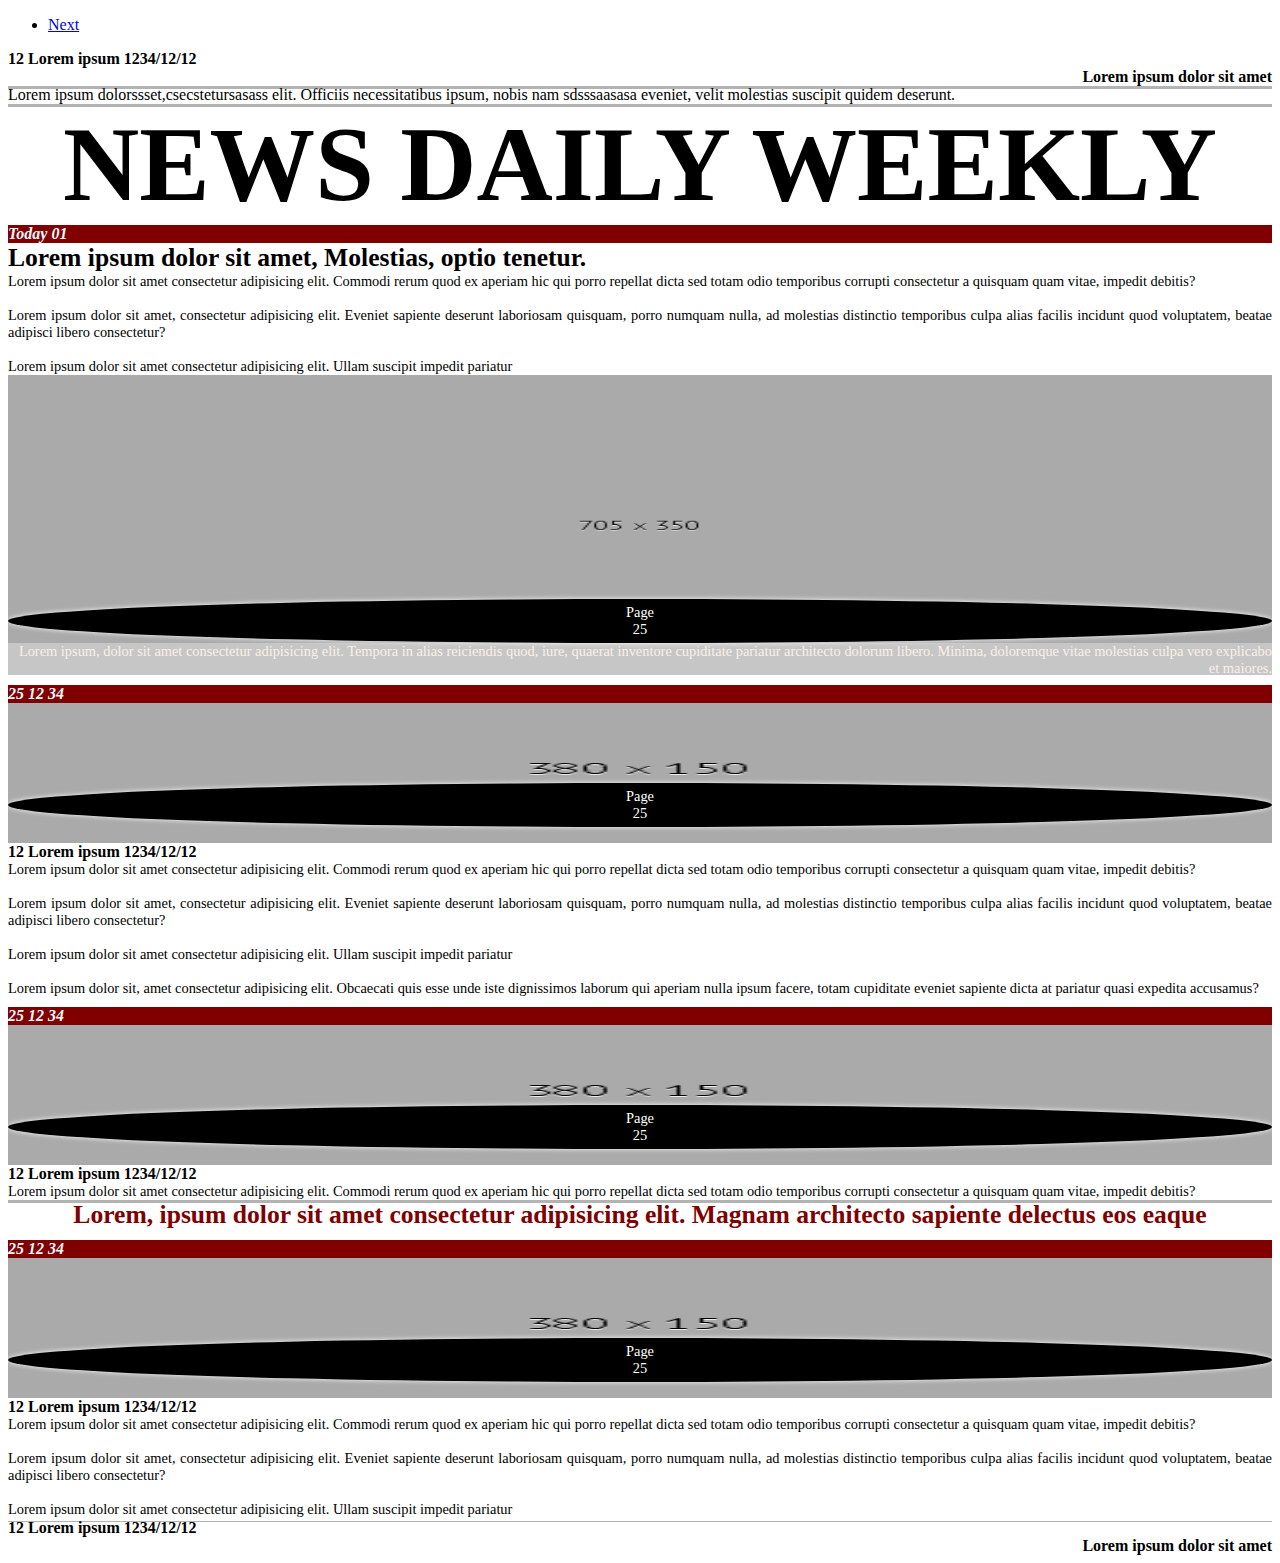
<file: NewsPaper-main/index.html>
<!DOCTYPE html>
<html lang="en">
  <head>
    <meta charset="UTF-8" />
    <meta name="viewport" content="width=device-width, initial-scale=1.0" />
    <title>Page1</title>
    <link rel="stylesheet" href="style.css" />
    <link
      href="https://cdn.jsdelivr.net/npm/bootstrap@5.0.0-beta1/dist/css/bootstrap.min.css"
      rel="stylesheet"
      integrity="sha384-giJF6kkoqNQ00vy+HMDP7azOuL0xtbfIcaT9wjKHr8RbDVddVHyTfAAsrekwKmP1"
      crossorigin="anonymous"
    />
  </head>
  <body>
    <nav aria-label="Page navigation example">
      <ul class="pagination justify-content-center">
        <li class="page-item">
          <a class="page-link" href="next.html">Next</a>
        </li>
      </ul>
    </nav>
    <div class="container bg-light p-5">
      <div class="row pt-2 shad">
        <div class="col-6 bold text-left p-0">12 Lorem ipsum 1234/12/12</div>
        <div class="col-6 bold text-right p-0">Lorem ipsum dolor sit amet</div>
      </div>
      <div class="row pt-2 shad">
        <div class="col text-justify p-0 medium">
          Lorem ipsum dolorssset,csecstetursasass elit. Officiis necessitatibus
          ipsum, nobis nam sdsssaasasa eveniet, velit molestias suscipit quidem
          deserunt.
        </div>
      </div>
      <div class="row pt-2">
        <div class="col text-center heading1 p-0">NEWS DAILY WEEKLY</div>
      </div>
      <div class="row justify-content-between">
        <div class="col-lg-4 col-md-4 col-sm-12 col-12 p-0">
          <div
            class="col-lg-4 col-md-4 col-sm-2 col-2 p-2 pt-0 pb-0 bold heading3"
            style="
              color: aliceblue;
              background-color: maroon;
              font-style: italic;
            "
          >
            Today 01
          </div>
          <div class="col-12 pt-2 heading2 text-justify">
            Lorem ipsum dolor sit amet, Molestias, optio tenetur.
          </div>
          <div class="col-12 pt-2 light text-justify details">
            Lorem ipsum dolor sit amet consectetur adipisicing elit. Commodi
            rerum quod ex aperiam hic qui porro repellat dicta sed totam odio
            temporibus corrupti consectetur a quisquam quam vitae, impedit
            debitis?
            <br /><br />
            Lorem ipsum dolor sit amet, consectetur adipisicing elit. Eveniet
            sapiente deserunt laboriosam quisquam, porro numquam nulla, ad
            molestias distinctio temporibus culpa alias facilis incidunt quod
            voluptatem, beatae adipisci libero consectetur?<br /><br />
            Lorem ipsum dolor sit amet consectetur adipisicing elit. Ullam
            suscipit impedit pariatur
          </div>
        </div>
        <div
          class="col-lg-7 col-md-7 col-sm-12 col-12 p-0 bg1 mt-lg-0 mt-md-0 mt-sm-2 mt-2"
        >
          <div
            class="col-6 offset-6 text-right p-2"
            style="color: linen; font-size: small; height: 300px"
          >
            <div class="col-12" id="empty"></div>
            <div
              class="col-2 offset-10 text-center details"
              style="
                background-color: black;
                color: white;
                border-radius: 50%;
                padding: 5px;
                box-shadow: 0px 0px 5px white;
              "
            >
              Page<br />25
            </div>
            <div
              class="details"
              style="background-color: rgba(255, 255, 255, 0.329)"
            >
              Lorem ipsum, dolor sit amet consectetur adipisicing elit. Tempora
              in alias reiciendis quod, iure, quaerat inventore cupiditate
              pariatur architecto dolorum libero. Minima, doloremque vitae
              molestias culpa vero explicabo et maiores.
            </div>
          </div>
        </div>
      </div>
      <div class="row justify-content-between">
        <div class="col-lg-4 col-md-4 col-sm-12 col-12 p-0 mt-3">
          <div
            class="col-lg-4 col-md-4 col-sm-2 col-2 p-2 pt-0 pb-0 bold heading3"
            style="
              color: aliceblue;
              background-color: maroon;
              font-style: italic;
              position: relative;
              top: 10px;
            "
          >
            25 12 34
          </div>
          <div class="col-12 p-1 bg2 offset-0" style="height: 150px">
            <div class="col-6 offset-6" style="height: 100%">
              <div class="col-12" style="height: 60%"></div>
              <div
                class="col-3 offset-9 text-center details"
                style="
                  background-color: black;
                  color: white;
                  border-radius: 50%;
                  padding: 5px;
                  box-shadow: 0px 0px 5px white;
                "
              >
                Page<br />25
              </div>
            </div>
          </div>
          <div class="col-12 bold text-left p-0">12 Lorem ipsum 1234/12/12</div>
          <div class="col-12 pt-2 light text-justify details">
            Lorem ipsum dolor sit amet consectetur adipisicing elit. Commodi
            rerum quod ex aperiam hic qui porro repellat dicta sed totam odio
            temporibus corrupti consectetur a quisquam quam vitae, impedit
            debitis?
            <br /><br />
            Lorem ipsum dolor sit amet, consectetur adipisicing elit. Eveniet
            sapiente deserunt laboriosam quisquam, porro numquam nulla, ad
            molestias distinctio temporibus culpa alias facilis incidunt quod
            voluptatem, beatae adipisci libero consectetur?<br /><br />
            Lorem ipsum dolor sit amet consectetur adipisicing elit. Ullam
            suscipit impedit pariatur<br />
            <br />
            Lorem ipsum dolor sit, amet consectetur adipisicing elit. Obcaecati
            quis esse unde iste dignissimos laborum qui aperiam nulla ipsum
            facere, totam cupiditate eveniet sapiente dicta at pariatur quasi
            expedita accusamus?
          </div>
        </div>
        <div class="col-lg-3 col-md-3 col-sm-12 col-12 p-0 mt-3">
          <div
            class="col-lg-4 col-md-4 col-sm-2 col-2 p-2 pt-0 pb-0 bold heading3"
            style="
              color: aliceblue;
              background-color: maroon;
              font-style: italic;
              position: relative;
              top: 10px;
            "
          >
            25 12 34
          </div>
          <div class="col-12 p-1 bg3 offset-0" style="height: 150px">
            <div class="col-6 offset-6" style="height: 100%">
              <div class="col-12" style="height: 60%"></div>
              <div
                class="col-3 col-md-4 offset-md-8 offset-9 text-center details"
                style="
                  background-color: black;
                  color: white;
                  border-radius: 50%;
                  padding: 5px;
                  box-shadow: 0px 0px 5px white;
                "
              >
                Page<br />25
              </div>
            </div>
          </div>
          <div class="col-12 bold text-left p-0">12 Lorem ipsum 1234/12/12</div>
          <div class="col-12 pt-2 pb-2 light text-justify details shad">
            Lorem ipsum dolor sit amet consectetur adipisicing elit. Commodi
            rerum quod ex aperiam hic qui porro repellat dicta sed totam odio
            temporibus corrupti consectetur a quisquam quam vitae, impedit
            debitis?
          </div>
          <div class="col-12 pt-2 heading2 text-center" style="color: maroon">
            Lorem, ipsum dolor sit amet consectetur adipisicing elit. Magnam
            architecto sapiente delectus eos eaque
          </div>
        </div>
        <div class="col-lg-3 col-md-3 col-sm-12 col-12 p-0 mt-3">
          <div
            class="col-lg-4 col-md-4 col-sm-2 col-2 p-2 pt-0 pb-0 bold heading3"
            style="
              color: aliceblue;
              background-color: maroon;
              font-style: italic;
              position: relative;
              top: 10px;
            "
          >
            25 12 34
          </div>
          <div class="col-12 p-1 bg4 offset-0" style="height: 150px">
            <div class="col-6 offset-6" style="height: 100%">
              <div class="col-12" style="height: 60%"></div>
              <div
                class="col-3 col-md-4 offset-md-8 offset-9 text-center details"
                style="
                  background-color: black;
                  color: white;
                  border-radius: 50%;
                  padding: 5px;
                  box-shadow: 0px 0px 5px white;
                "
              >
                Page<br />25
              </div>
            </div>
          </div>
          <div class="col-12 bold text-left p-0">12 Lorem ipsum 1234/12/12</div>
          <div class="col-12 pt-2 light text-justify details">
            Lorem ipsum dolor sit amet consectetur adipisicing elit. Commodi
            rerum quod ex aperiam hic qui porro repellat dicta sed totam odio
            temporibus corrupti consectetur a quisquam quam vitae, impedit
            debitis?
            <br /><br />
            Lorem ipsum dolor sit amet, consectetur adipisicing elit. Eveniet
            sapiente deserunt laboriosam quisquam, porro numquam nulla, ad
            molestias distinctio temporibus culpa alias facilis incidunt quod
            voluptatem, beatae adipisci libero consectetur?<br /><br />
            Lorem ipsum dolor sit amet consectetur adipisicing elit. Ullam
            suscipit impedit pariatur
          </div>
        </div>
      </div>
      <div class="row pt-5 shad">
        <div class="col-12" style="height: 1px"></div>
      </div>
      <div class="row pt-2">
        <div class="col-6 bold text-left p-0">12 Lorem ipsum 1234/12/12</div>
        <div class="col-6 bold text-right p-0">Lorem ipsum dolor sit amet</div>
      </div>
    </div>
    <script
      src="https://cdn.jsdelivr.net/npm/bootstrap@5.0.0-beta1/dist/js/bootstrap.bundle.min.js"
      integrity="sha384-ygbV9kiqUc6oa4msXn9868pTtWMgiQaeYH7/t7LECLbyPA2x65Kgf80OJFdroafW"
      crossorigin="anonymous"
    ></script>
  </body>
</html>
</file>
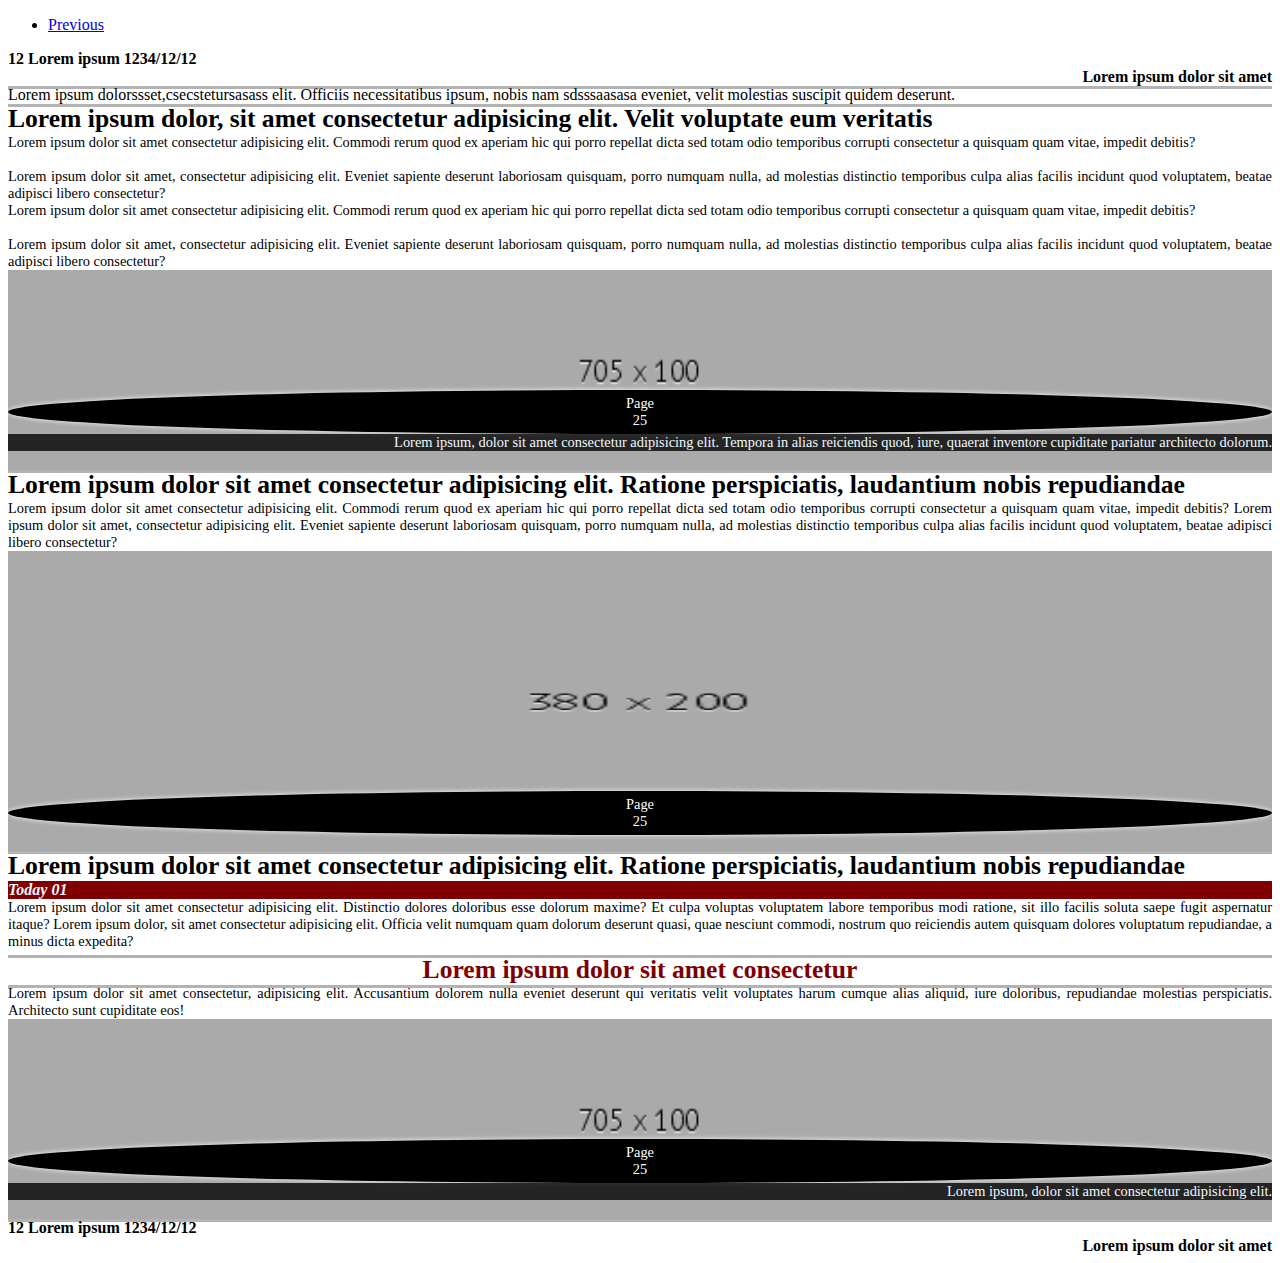
<file: NewsPaper-main/next.html>
<!DOCTYPE html>
<html lang="en">
  <head>
    <meta charset="UTF-8" />
    <meta name="viewport" content="width=device-width, initial-scale=1.0" />
    <title>Page2</title>
    <link rel="stylesheet" href="style.css" />
    <link
      href="https://cdn.jsdelivr.net/npm/bootstrap@5.0.0-beta1/dist/css/bootstrap.min.css"
      rel="stylesheet"
      integrity="sha384-giJF6kkoqNQ00vy+HMDP7azOuL0xtbfIcaT9wjKHr8RbDVddVHyTfAAsrekwKmP1"
      crossorigin="anonymous"
    />
  </head>
  <body>
    <nav aria-label="Page navigation example">
      <ul class="pagination justify-content-center">
        <li class="page-item">
          <a class="page-link" href="index.html">Previous</a>
        </li>
      </ul>
    </nav>
    <div class="container bg-light p-5">
      <div class="row pt-2 shad">
        <div class="col-6 bold text-left p-0">12 Lorem ipsum 1234/12/12</div>
        <div class="col-6 bold text-right p-0">Lorem ipsum dolor sit amet</div>
      </div>
      <div class="row pt-2 shad">
        <div class="col text-justify p-0 medium">
          Lorem ipsum dolorssset,csecstetursasass elit. Officiis necessitatibus
          ipsum, nobis nam sdsssaasasa eveniet, velit molestias suscipit quidem
          deserunt.
        </div>
      </div>
      <div class="row pt-2 pb-5 justify-content-between shad">
        <div class="col-md-8 col-12 p-0">
          <div class="col-12 pt-2 heading2 text-justify">
            Lorem ipsum dolor, sit amet consectetur adipisicing elit. Velit
            voluptate eum veritatis
          </div>
          <div class="row p-0">
            <div class="col-md-6 col-12 pt-2 light text-justify details">
              Lorem ipsum dolor sit amet consectetur adipisicing elit. Commodi
              rerum quod ex aperiam hic qui porro repellat dicta sed totam odio
              temporibus corrupti consectetur a quisquam quam vitae, impedit
              debitis?
              <br /><br />
              Lorem ipsum dolor sit amet, consectetur adipisicing elit. Eveniet
              sapiente deserunt laboriosam quisquam, porro numquam nulla, ad
              molestias distinctio temporibus culpa alias facilis incidunt quod
              voluptatem, beatae adipisci libero consectetur?
            </div>
            <div class="col-md-6 col-12 pt-2 light text-justify details">
              Lorem ipsum dolor sit amet consectetur adipisicing elit. Commodi
              rerum quod ex aperiam hic qui porro repellat dicta sed totam odio
              temporibus corrupti consectetur a quisquam quam vitae, impedit
              debitis?
              <br /><br />
              Lorem ipsum dolor sit amet, consectetur adipisicing elit. Eveniet
              sapiente deserunt laboriosam quisquam, porro numquam nulla, ad
              molestias distinctio temporibus culpa alias facilis incidunt quod
              voluptatem, beatae adipisci libero consectetur?
            </div>
          </div>
        </div>
        <div class="col-md-3 col-12 p-0 mt-2 bg5">
          <div
            class="col-12 text-right p-2"
            style="color: aliceblue; font-size: small; height: 200px"
          >
            <div class="col-12" style="height: 60%"></div>
            <div
              class="col-md-2 col-1 offset-11 offset-md-10 text-center details"
              style="
                background-color: black;
                color: white;
                border-radius: 50%;
                padding: 5px;
                box-shadow: 0px 0px 5px white;
              "
            >
              Page<br />25
            </div>
            <div
              class="light text-right details"
              style="background-color: rgba(0, 0, 0, 0.788)"
            >
              Lorem ipsum, dolor sit amet consectetur adipisicing elit. Tempora
              in alias reiciendis quod, iure, quaerat inventore cupiditate
              pariatur architecto dolorum.
            </div>
          </div>
        </div>
      </div>
      <div class="row pt-2 pb-3 shad">
        <div class="col-12 p-0 pt-2 heading2 text-justify">
          Lorem ipsum dolor sit amet consectetur adipisicing elit. Ratione
          perspiciatis, laudantium nobis repudiandae
        </div>
        <div class="col-12">
          <div class="row p-0 justify-content-between">
            <div class="col-md-4 col-12 p-0 pt-2 light text-justify details">
              Lorem ipsum dolor sit amet consectetur adipisicing elit. Commodi
              rerum quod ex aperiam hic qui porro repellat dicta sed totam odio
              temporibus corrupti consectetur a quisquam quam vitae, impedit
              debitis? Lorem ipsum dolor sit amet, consectetur adipisicing elit.
              Eveniet sapiente deserunt laboriosam quisquam, porro numquam
              nulla, ad molestias distinctio temporibus culpa alias facilis
              incidunt quod voluptatem, beatae adipisci libero consectetur?
            </div>
            <div class="col-md-7 col-12 p-0 mt-2 bg6">
              <div
                class="col-12 text-right p-2"
                style="color: aliceblue; font-size: small; height: 300px"
              >
                <div class="col-12" style="height: 80%"></div>
                <div
                  class="col-1 offset-11 text-center details"
                  style="
                    background-color: black;
                    color: white;
                    border-radius: 50%;
                    padding: 5px;
                    box-shadow: 0px 0px 5px white;
                  "
                >
                  Page<br />25
                </div>
              </div>
            </div>
          </div>
        </div>
      </div>
      <div class="row shad">
        <div class="col-12 p-0 pt-2 heading2 text-justify">
          Lorem ipsum dolor sit amet consectetur adipisicing elit. Ratione
          perspiciatis, laudantium nobis repudiandae
        </div>
        <div class="col-12">
          <div class="row p-0 pb-3 justify-content-between">
            <div class="col-md-4 col-12 p-0 pt-2 text-justify">
              <div
                class="col-lg-4 col-md-4 col-sm-2 col-2 p-2 pt-0 pb-0 bold heading3"
                style="
                  color: aliceblue;
                  background-color: maroon;
                  font-style: italic;
                "
              >
                Today 01
              </div>
              <div class="col-12 pt-2 light text-justify details">
                Lorem ipsum dolor sit amet consectetur adipisicing elit.
                Distinctio dolores doloribus esse dolorum maxime? Et culpa
                voluptas voluptatem labore temporibus modi ratione, sit illo
                facilis soluta saepe fugit aspernatur itaque? Lorem ipsum dolor,
                sit amet consectetur adipisicing elit. Officia velit numquam
                quam dolorum deserunt quasi, quae nesciunt commodi, nostrum quo
                reiciendis autem quisquam dolores voluptatum repudiandae, a
                minus dicta expedita?
              </div>
            </div>
            <div class="col-md-3 col-12 p-0 pt-2 text-justify">
              <div class="col-12 shad" style="height: 5px"></div>
              <div
                class="col-12 p-0 mt-2 pb-2 shad heading2 text-center"
                style="color: maroon"
              >
                Lorem ipsum dolor sit amet consectetur
              </div>
              <div class="pt-2 light text-justify details">
                Lorem ipsum dolor sit amet consectetur, adipisicing elit.
                Accusantium dolorem nulla eveniet deserunt qui veritatis velit
                voluptates harum cumque alias aliquid, iure doloribus,
                repudiandae molestias perspiciatis. Architecto sunt cupiditate
                eos!
              </div>
            </div>
            <div class="col-md-3 col-12 p-0 mt-2 bg5">
              <div
                class="col-12 text-right p-2"
                style="color: aliceblue; font-size: small; height: 200px"
              >
                <div class="col-12" style="height: 60%"></div>
                <div
                  class="col-md-2 col-1 offset-11 offset-md-10 text-center details"
                  style="
                    background-color: black;
                    color: white;
                    border-radius: 50%;
                    padding: 5px;
                    box-shadow: 0px 0px 5px white;
                  "
                >
                  Page<br />25
                </div>
                <div
                  class="light text-right details"
                  style="background-color: rgba(0, 0, 0, 0.788)"
                >
                  Lorem ipsum, dolor sit amet consectetur adipisicing elit.
                </div>
              </div>
            </div>
          </div>
        </div>
      </div>
      <div class="row pt-2">
        <div class="col-6 bold text-left p-0">12 Lorem ipsum 1234/12/12</div>
        <div class="col-6 bold text-right p-0">Lorem ipsum dolor sit amet</div>
      </div>
    </div>
    <script
      src="https://cdn.jsdelivr.net/npm/bootstrap@5.0.0-beta1/dist/js/bootstrap.bundle.min.js"
      integrity="sha384-ygbV9kiqUc6oa4msXn9868pTtWMgiQaeYH7/t7LECLbyPA2x65Kgf80OJFdroafW"
      crossorigin="anonymous"
    ></script>
  </body>
</html>
</file>
<file: NewsPaper-main/style.css>
.bold
{
    font-weight: bolder;
}
.medium
{
    font-weight: 500;
}
.light
{
    font-weight: normal;
}
.text-left
{
    text-align: left;
}
.text-right
{
    text-align: right;
}
.text-center
{
    text-align: center;
}
.text-justify
{
    text-align: justify;
}
.shad
{
    box-shadow: 0px 3px rgb(180, 179, 179);
}
.heading1
{
    font-size: 6.6rem;
    font-weight: 700;
    color: black;
}
.heading2
{
    font-size: 1.6rem;
    font-weight: 800;
    color: black;   
}
.heading3
{
    font-size: 1rem;
}
.details
{
    font-size: 0.9rem;
}
.bg1
{
    background-image: url("./media/705x350.gif");
    background-size: 100% 100%;
}
.bg2
{
    background-image: url("./media/380x150.gif");
    background-size: 100% 100%;
}
.bg3
{
    background-image: url("./media/380x150.gif");
    background-size: 100% 100%;
}
.bg4
{
    background-image: url("./media/380x150.gif");
    background-size: 100% 100%;
}
.bg5
{
    
    background-image: url("./media/705x100.gif");
    background-size: 100% 100%;   
}
.bg6
{
    
    background-image: url("./media/380x200.gif");
    background-size: 100% 100%;   
}
#empty
{
    height:14rem;
}
@media (min-width:992px) and (max-width:1200px)
{
    .heading1{
        font-size: 5rem;
    }
    .heading2{
        font-size: 1.3rem;
    }
    .heading3{
        font-size: 0.8rem;
    }
    .container{
        font-size: 13px;
    }
    #empty
    {
        height:12rem;
    }
   
}
@media (min-width:768px) and (max-width:992px)
{
    .container{
        font-size: 13px;
    }
    .heading1{
        font-size: 4rem;
    }
    .heading2{
        font-size: 0.8rem;
    }
    .heading3{
        font-size: 0.5rem;
    }
    
    .details{
        font-size: 0.6rem;
    }
    #empty
    {
        height:9rem;
    }
}
@media (min-width:576px) and (max-width:768px)
{
    .heading1{
        font-size: 2.8rem;
    }
    .heading2{
        font-size: 1rem;
    }
    .heading3{
        font-size: 0.5rem;
    }
    .container{
        font-size: 10px;
    }
    .details{
        font-size: 0.6rem;
    }
    #empty
    {
        height:11rem;
    }
   
}
@media (max-width:576px)
{
    .heading1{
        font-size: 2rem;
    }
    .heading2{
        font-size: 1rem;
    }
    .heading3{
        font-size: 0.5rem;
    }
    .container{
        font-size: 7px;
    }
    .details{
        font-size: 0.6rem;
    }
    #empty
    {
        height:10rem;
    }

  
}
</file>
